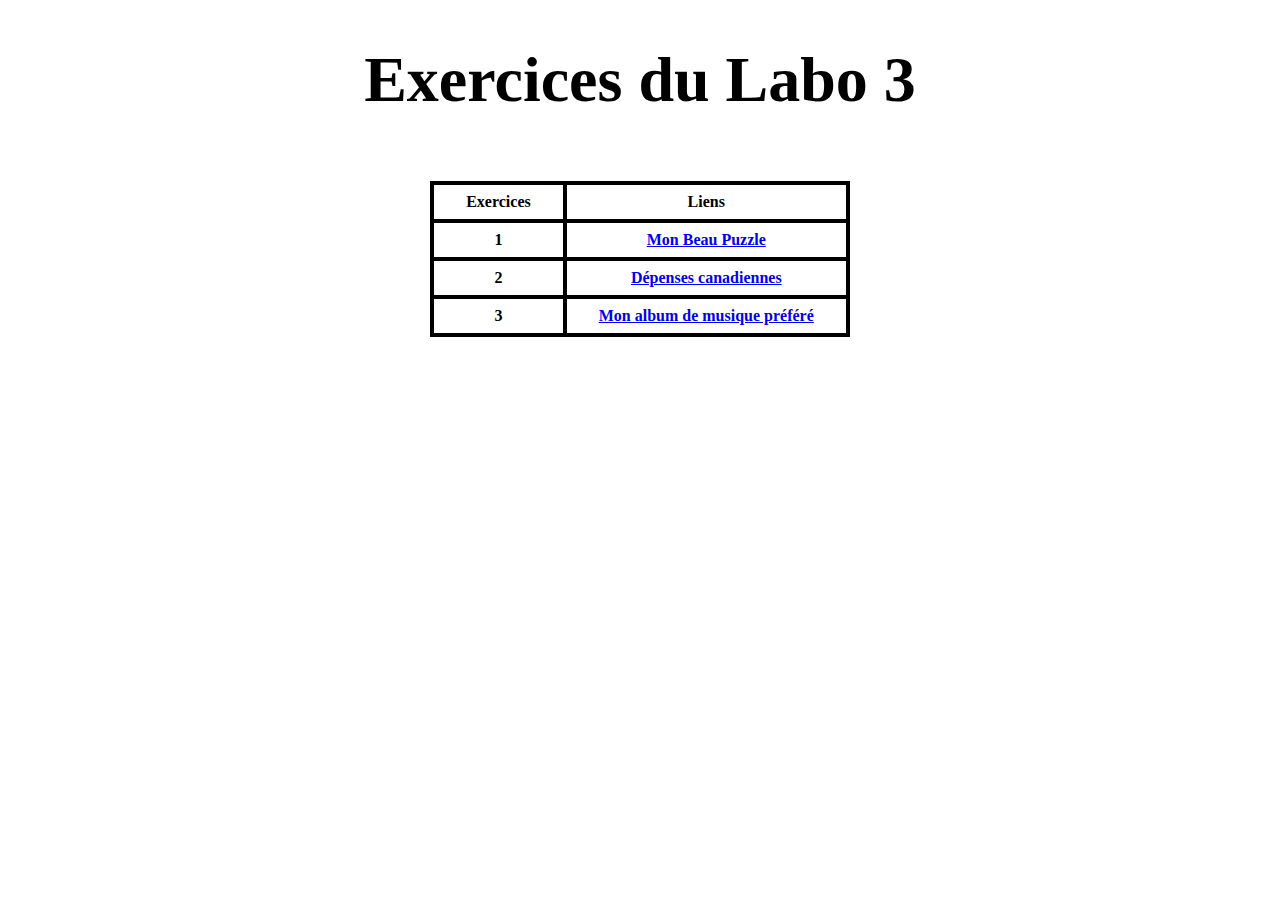
<file: index.html>
<!DOCTYPE html>
<html lang="en">
<head>
    <meta charset="UTF-8">
    <meta name="viewport" content="width=device-width, initial-scale=1.0">
    <title>Exercices du Labo3</title>
    <link rel="Stylesheet" href="css/styleIndex.css">
</head>
<body>
    <h1>
        Exercices du Labo 3
    </h1>
    <table>
       <tr>
        <th> Exercices </th>
        <th> Liens </th>
       </tr>
       
       <tr>
        <th>1</th>
        <th><a href="pages/exercice1.html">Mon Beau Puzzle</a></th>
       </tr>

       <tr>
        <th>2</th>
        <th><a href="pages/exercice2.html">Dépenses canadiennes</a></th>
       </tr>

       <tr>
        <th>3</th>
        <th><a href="pages/exercice3.html">Mon album de musique préféré</a></th>
       </tr>
    </table>
</body>
</html>
</file>
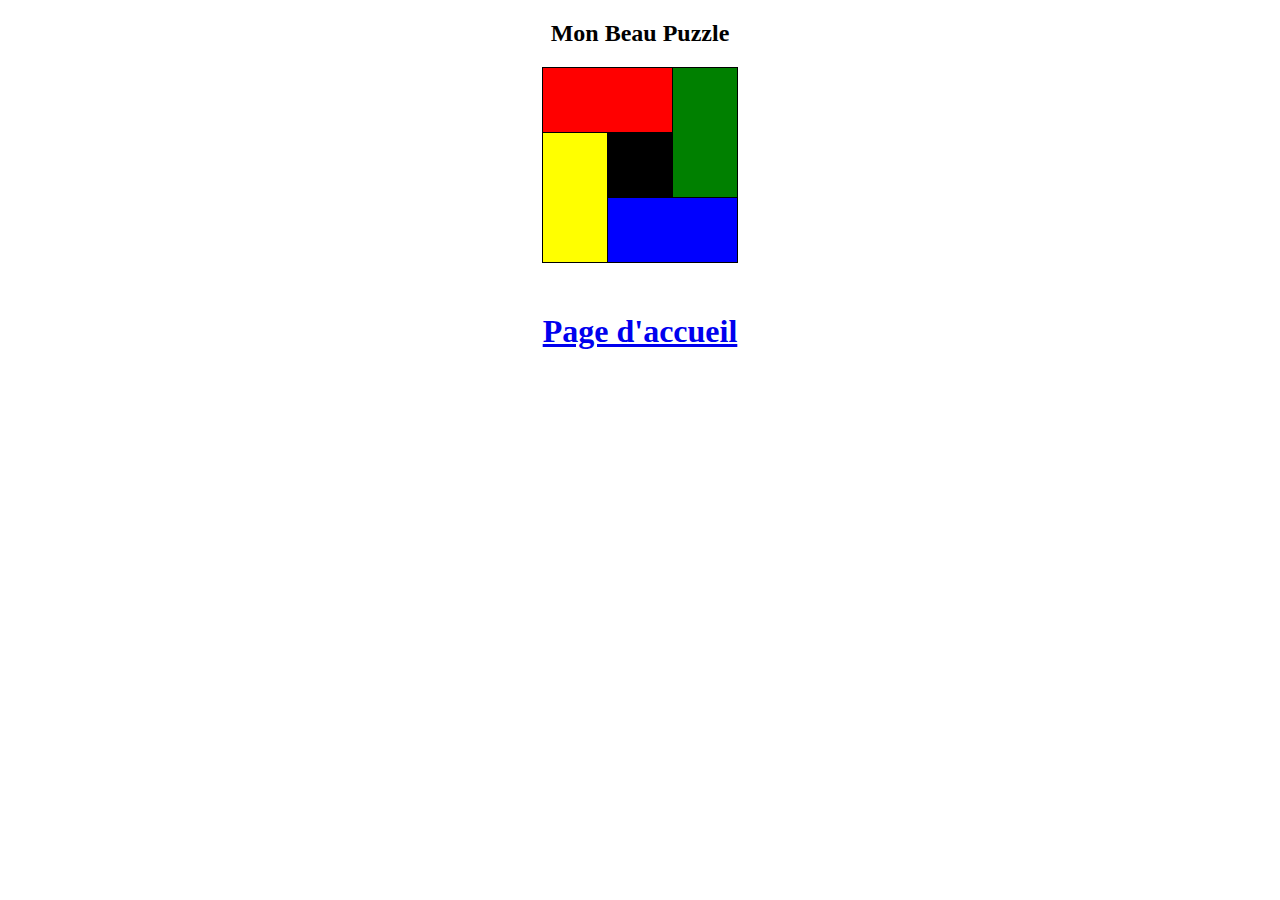
<file: pages/exercice1.html>
<!DOCTYPE html>
<html lang="en">
<head>
    <meta charset="UTF-8">
    <meta name="viewport" content="width=device-width, initial-scale=1.0">
   <link rel="Stylesheet" href="../css/style1.css">
    <title>Mon Beau Puzzle</title> 
    <style>
        table.center{
            margin:auto;
        }
    </style>
</head>
<body>
    <h2> Mon Beau Puzzle</h2>
    <table class="center">
        <tr>
        <td colspan="2" style="background-color: red;"></td>
        <td rowspan="2" style="background-color: green;"></td>
    </tr>
    <tr>
        <td rowspan="2" style="background-color: yellow;"></td>
        <td style = "background-color: black"></td>
    </tr>
    <tr>
        <td colspan="2" style=background-color:blue;></td>
    </tr>
    </table>
    <br>

    <h3>
        <a href = "../index.html">Page d'accueil</a>
    </h3>
</body>
</html>
</file>
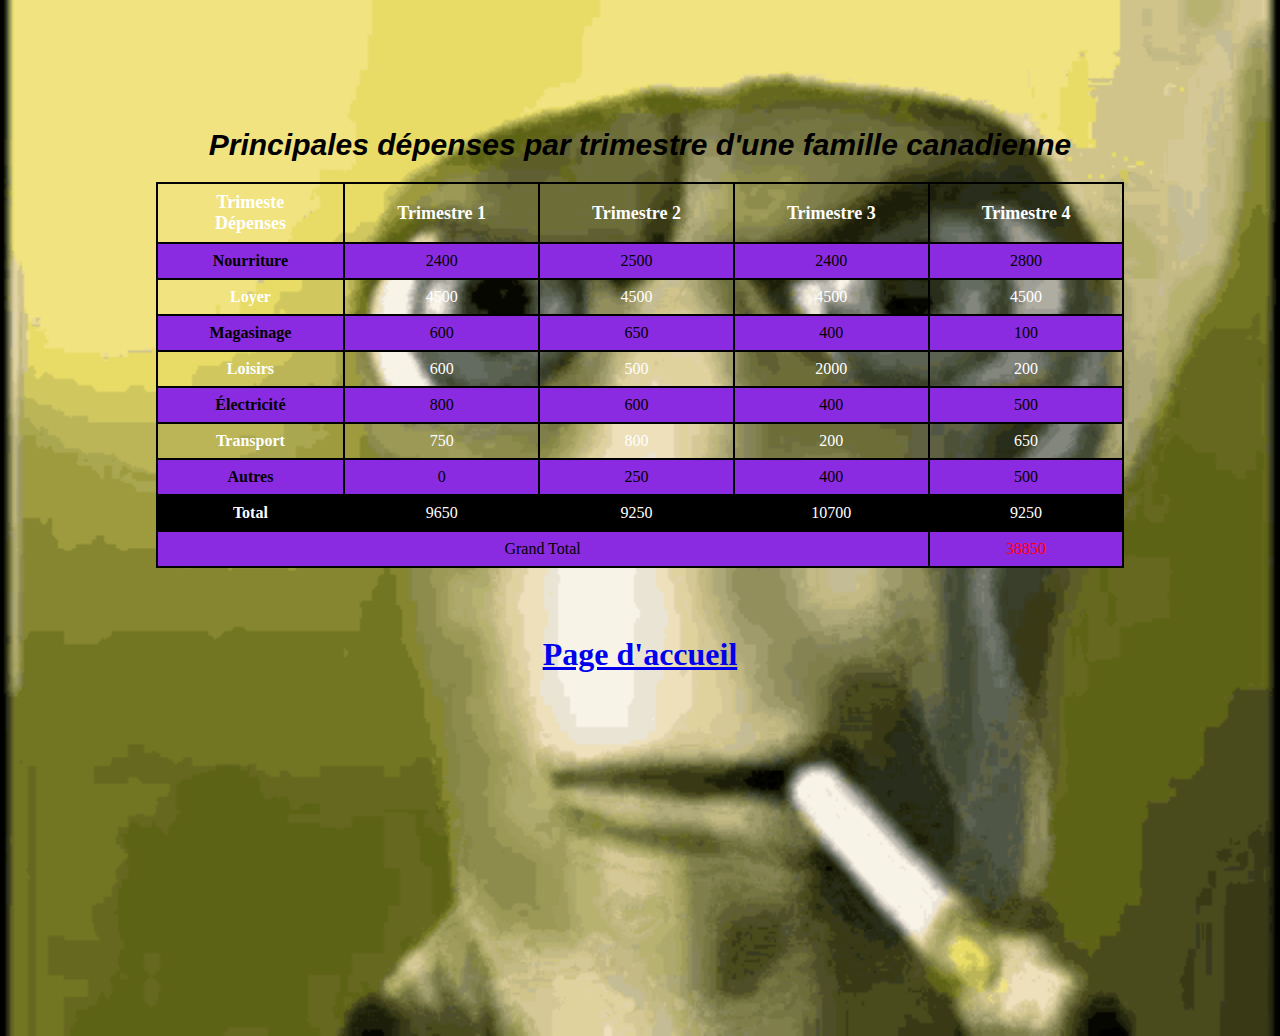
<file: pages/exercice2.html>
<!DOCTYPE html>
<html lang="en">
<head>
    <meta charset="UTF-8">
    <meta name="viewport" content="width=device-width, initial-scale=1.0">
    <link rel="Stylesheet" href="../css/style2.css">
    <title>Dépenses canadiennes</title>
    <style>
        table.center{
            margin:auto;
        }
    </style>
</head>
<body>
    <h1>Principales dépenses par trimestre d'une famille canadienne</h1>
    <table>
        <tr style="color: white; font-size:large; font-weight: bolder;">
            <td> Trimeste <br> Dépenses</td>
            <td> Trimestre 1</td>
            <td> Trimestre 2</td>
            <td> Trimestre 3</td>
            <td> Trimestre 4</td>
        </tr>

        <tr style="background-color: blueviolet;">
            <td><strong>Nourriture</strong></td>
            <td>2400</td>
            <td>2500</td>
            <td>2400</td>
            <td>2800</td>
        </tr>

        <tr style = "color: white;">
            <td><strong>Loyer</strong></td>
            <td>4500</td>
            <td>4500</td>
            <td>4500</td>
            <td>4500</td>
        </tr>
        
        <tr style="background-color: blueviolet;">
            <td><strong>Magasinage</strong></td>
            <td>600</td>
            <td>650</td>
            <td>400</td>
            <td>100</td>
        </tr>
        
        <tr style="color: white;">
            <td><strong>Loisirs</strong></td>
            <td>600</td>
            <td>500</td>
            <td>2000</td>
            <td>200</td>
        </tr>

        <tr style="background-color: blueviolet;">
            <td><strong>Électricité</strong></td>
            <td>800</td>
            <td>600</td>
            <td>400</td>
            <td>500</td>
        </tr>

        <tr style ="color: white;">
            <td><strong>Transport</strong></td>
            <td>750</td>
            <td>800</td>
            <td>200</td>
            <td>650</td>
        </tr>

        <tr style="background-color: blueviolet;">
            <td><strong>Autres</strong></td>
            <td>0</td>
            <td>250</td>
            <td>400</td>
            <td>500</td>
        </tr>

        <tr style="background-color: black; color: white;">
            <td><strong>Total</strong></td>
            <td>9650</td>
            <td>9250</td>
            <td>10700</td>
            <td>9250</td>
        </tr>

        <tr style="background-color: blueviolet;">
            <td colspan="4"> Grand Total</td>
            <td style="color: red;">38850</td>
        </tr>
    </table>
    <br>
    <br>
    <h3>
        <a href = "../index.html">Page d'accueil</a>
    </h3>
</body>
</html>
</file>
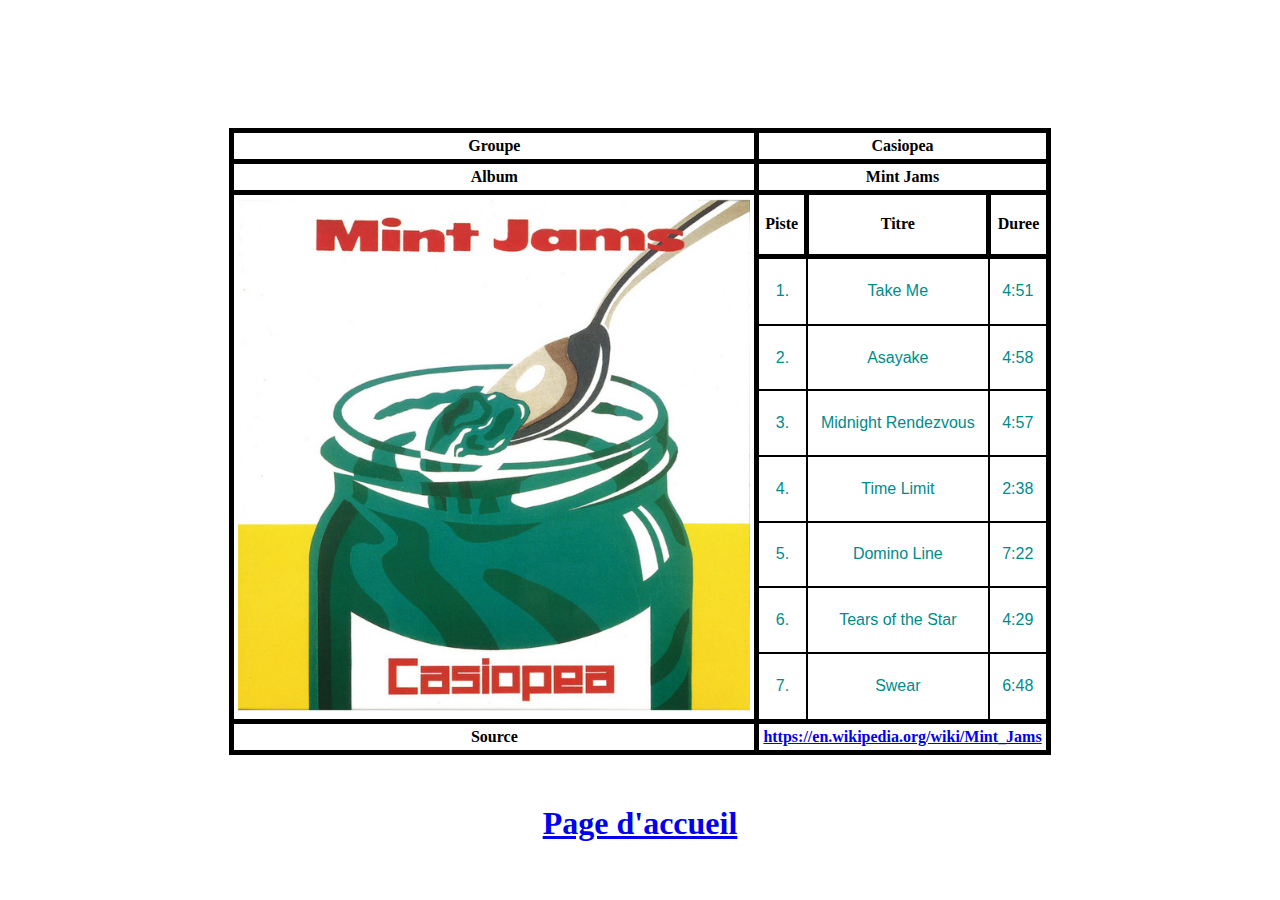
<file: pages/exercice3.html>
<!DOCTYPE html>
<html lang="en">
<head>
    <meta charset="UTF-8">
    <meta name="viewport" content="width=device-width, initial-scale=1.0">
    <link rel="Stylesheet" href="../css/style3.css">
    <title>Mon Album de Musique Préféré</title>
</head>
<body>
    <table class="center">
        <tr>
            <th> Groupe </th>
            <th colspan=3>Casiopea </th>
        </tr>
        <tr>
            <th> Album</th>
            <th colspan=3>Mint Jams </th>
        </tr>
        <tr>
            <th rowspan="8"><img src="../images/ab67616d0000b2737423952f612534ca9a341421.jpg" alt="Mint Jams" style="width: 512px;"> </th>
            <th>  Piste </th> <th>  Titre  </th> <th>  Duree  </th>
        </tr>
        <tr>
            <td> 1. </td> 
            <td>Take Me</td>
            <td>4:51</td>
        </tr>
        <tr>
            <td>2.</td>
            <td>Asayake</td>
            <td>4:58</td>
        </tr>
        <tr>
            <td>3.</td>
            <td>Midnight Rendezvous</td>
            <td>4:57</td>
        </tr>
        <tr>
            <td>4.</td>
            <td>Time Limit</td>
            <td>2:38</td>
        </tr>
        <tr>
            <td>5.</td>
            <td>Domino Line</td>
            <td>7:22</td>
        </tr>
        <tr>
            <td>6.</td>
            <td>Tears of the Star</td>
            <td>4:29</td>
        </tr>
        <tr>
            <td>7.</td>
            <td>Swear</td>
            <td>6:48</td>
        </tr>
        <tr>
            <th>Source</th>
            <th colspan="3"> <a href="https://en.wikipedia.org/wiki/Mint_Jams">https://en.wikipedia.org/wiki/Mint_Jams</a></th>
        </tr>
    </table>
    <br>
    <h3>
        <a href = "../index.html">Page d'accueil</a>
    </h3>
</body>
</html>
</file>
<file: css/styleIndex.css>
h1{
    text-align: center;
    font-size: 400%;
}

table, th{
    border: 4px solid black;
    border-collapse: collapse;
    padding-top: 8px;
    padding-bottom: 8px;
    padding-left: 32px;
    padding-right: 32px;  
    margin-top: 64px;
    margin-bottom : auto;
    margin-right: auto;
    margin-left: auto;
}
</file>
<file: css/style1.css>
table,td{
    border: 1px solid black;
    border-collapse: collapse;
    padding: 32px;
    margin: auto;
}
h2{
    text-align: center;
}
h3{
    text-align: center;
    font-size: 200%;
    font-weight: bolder;
}
</file>
<file: css/style2.css>
table,td{
    border: 2px solid black;
    border-collapse: collapse;
    padding-left: 52px;
    padding-right: 52px;
    padding-top: 8px;
    padding-bottom: 8px;
    margin: auto;
    text-align: center;
    margin:auto;
    
    
}

body{
    background-image: url(../images/ta.gif);
    background-repeat: no-repeat;
    background-size: 100% 100%;
    min-height: 100vh;
}

h1{
    font-family: Arial, Helvetica, sans-serif;
    font-size: 30px;
    text-align: center;
    font: bold;
    font-style: italic;
    margin-top:128px;
}
strong{
    font-weight: bolder;
}

h3{
    text-align: center;
    font-size: 200%;
    font-weight: bolder;
}
</file>
<file: css/style3.css>
table, th {
    border: 5px solid black;
    border-collapse: collapse;
    padding: 4px;    
    margin-top: 128px;
    margin-bottom : auto;
    margin-right: auto;
    margin-left: auto;


}
td{
    border: 2px solid black;
    border-collapse: collapse;
    padding: 6px;
    color:darkcyan;
    font-family: Verdana, Geneva, Tahoma, sans-serif;
    background: white;
    text-align: center;
}

h3{
    text-align: center;
    font-size: 200%;
    font-weight: bolder;
}
</file>
